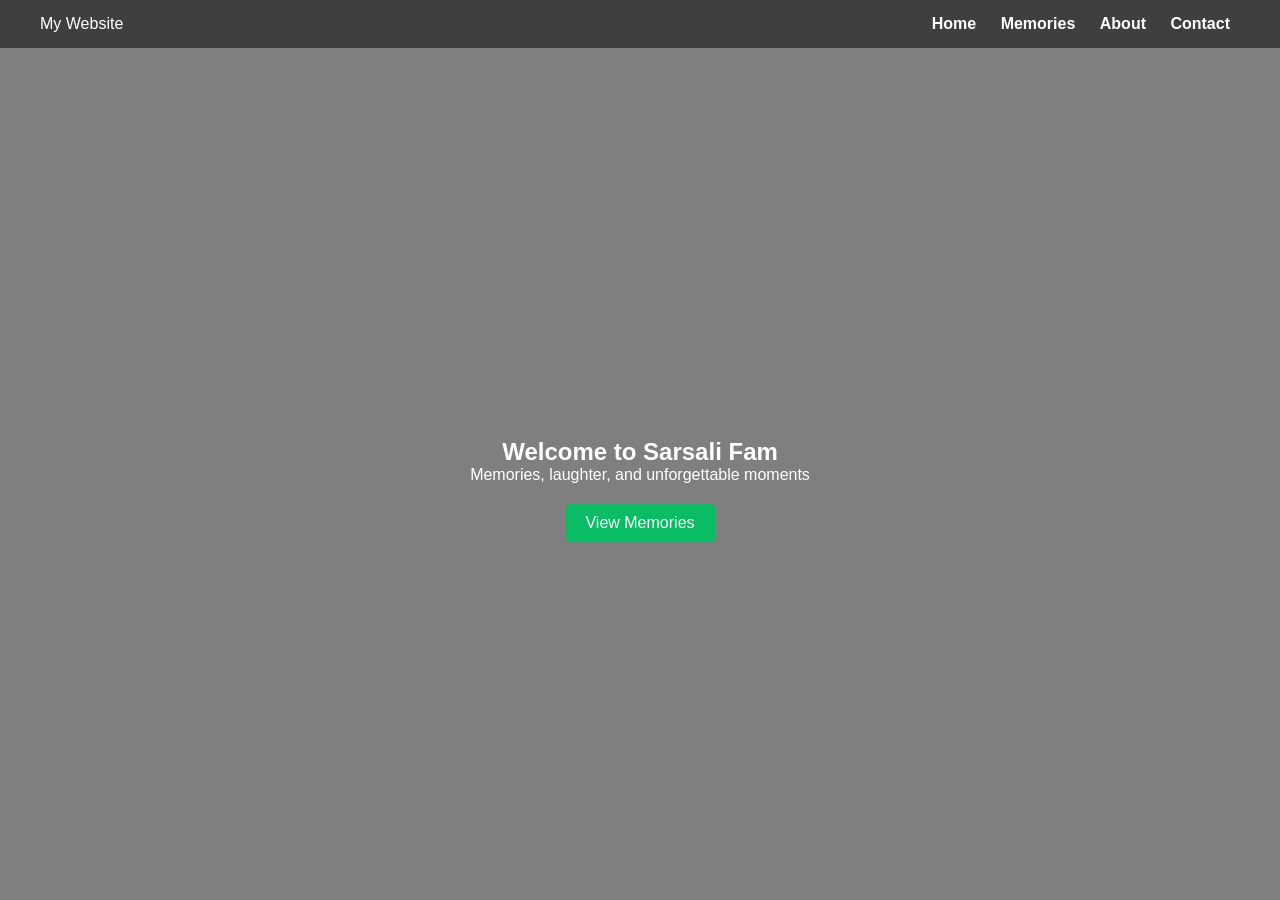
<file: index.html>
<!DOCTYPE html>
<html>
<head>
  <title>My Friends</title>
  <link rel="stylesheet" href="style.css">
</head>
<body>

<video autoplay muted loop id="bg-video">
  <source src="video1.mp4" type="video/mp4">
</video>

<header>
  <div class="logo">My Website</div>
  <nav>
    <a href="index.html">Home</a>
    <a href="memories.html">Memories</a>
    <a href="about.html">About</a>
    <a href="contact.html">Contact</a>
  </nav>
</header>

<section>
  <h1>Welcome to Sarsali Fam </h1>
  <p>Memories, laughter, and unforgettable moments</p>
  <a href="memories.html" class="btn">View Memories</a>
</section>

</body>
</html>
</file>
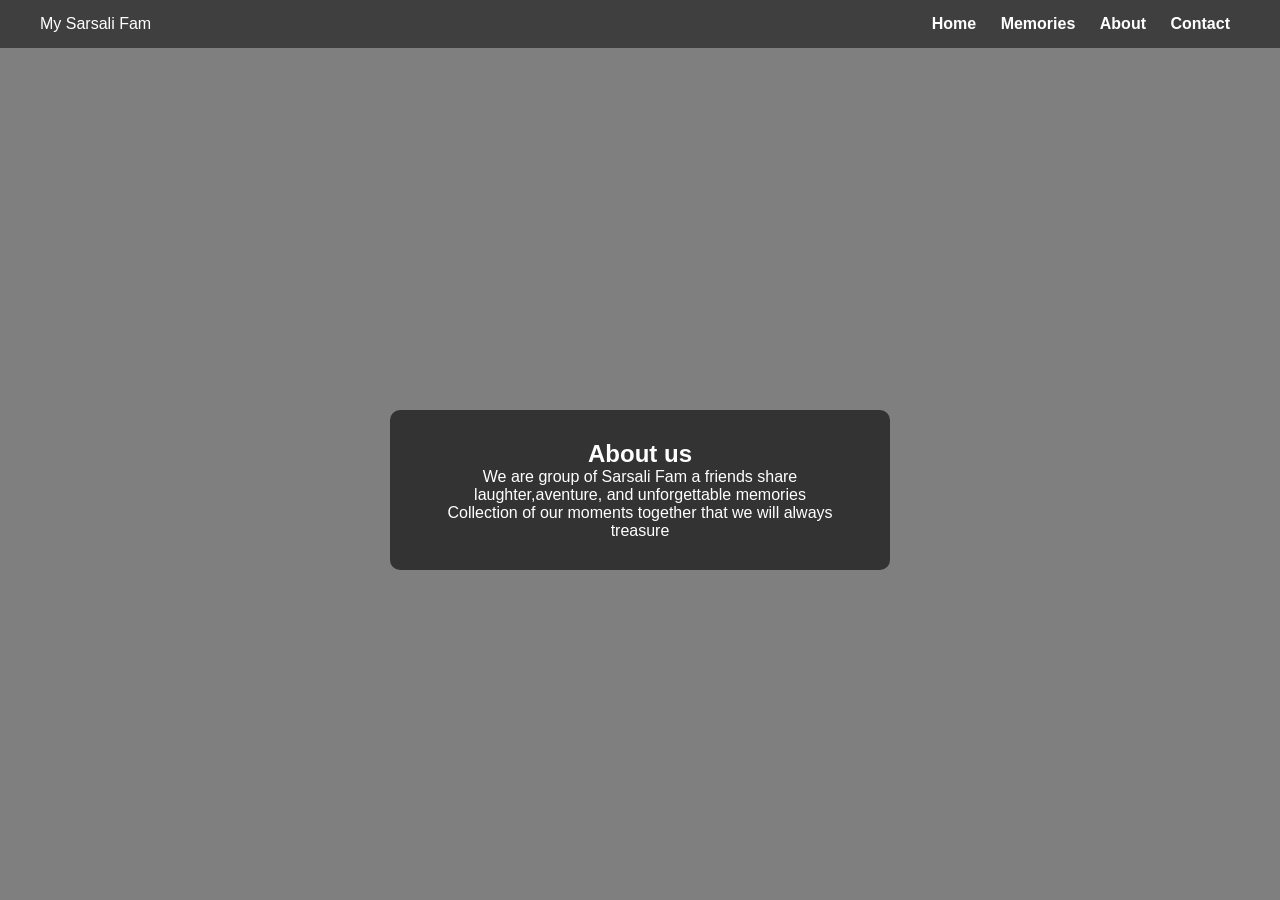
<file: about.html>
<!Doctype html>
<html>
<head>
   <title>My Website</title>
   <link rel="stylesheet" href="style.css">
</head>
<body>

<video autoplay muted loop id="bg-video">
   <source src="video1.mp4" type="video/mp4">
</video>

<header>
   <div class="logo">My Sarsali Fam</div>
    <nav>
      <a href="index.html">Home</a>
      <a href="memories.html">Memories</a>
      <a href="about.html">About</a>
      <a href="contact.html">Contact</a>
    </nav>
</header>

<section>
   <div class="box">
      <h1> About us</h1>
      <p> We are group of Sarsali Fam a friends share laughter,aventure, and unforgettable memories</p>
      <p>Collection of our moments together that we will always treasure</p>
   </div>
</section>
</body>
</html>
</file>
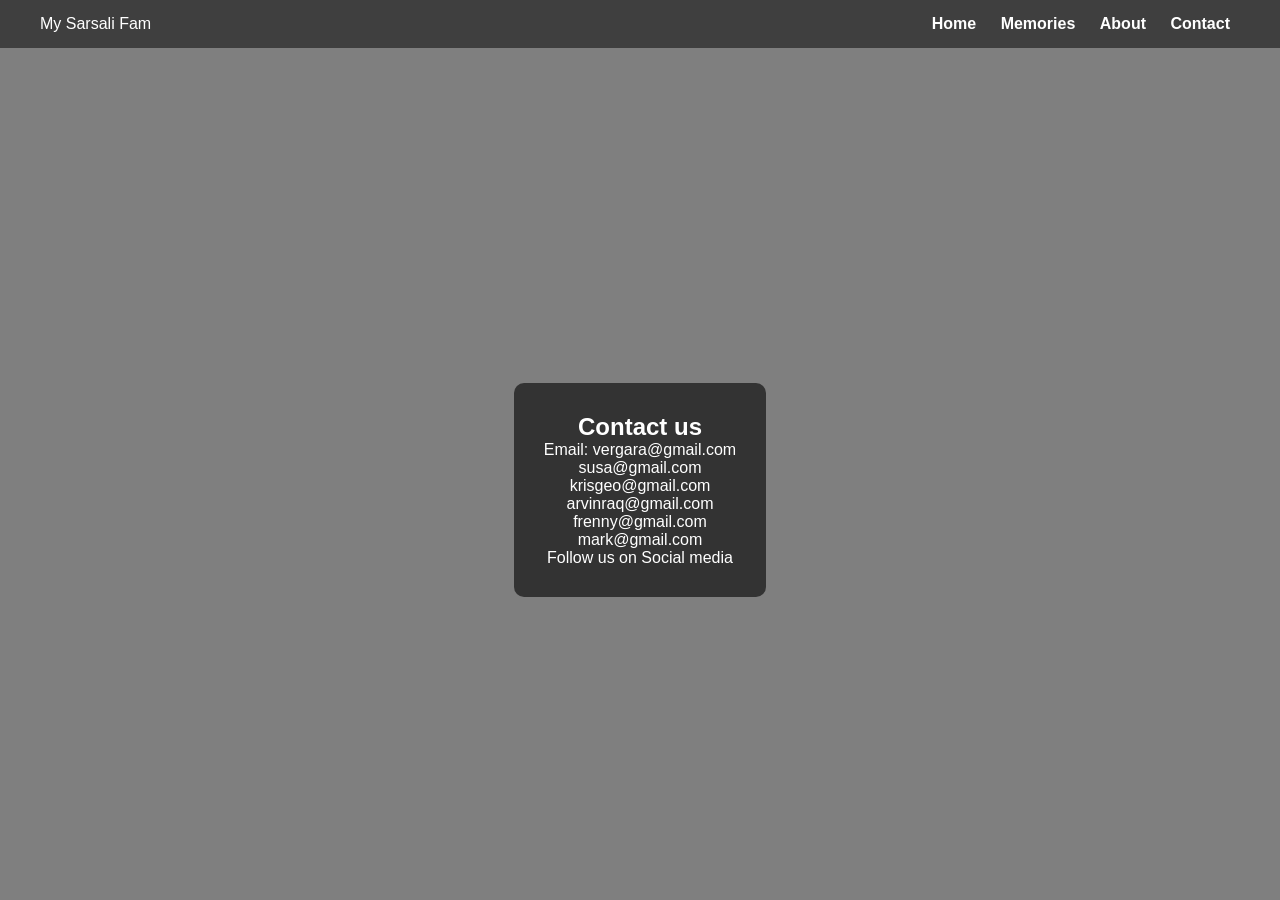
<file: contact.html>
<!Doctype html>
<html>
<head>
   <title>My Website</title>
   <link rel="stylesheet" href="style.css">
</head>
<body>

<video autoplay muted loop id="bg-video">
   <source src="video1.mp4" type="video/mp4">
</video>

<header>
   <div class="logo">My Sarsali Fam</div>
    <nav>
      <a href="index.html">Home</a>
      <a href="memories.html">Memories</a>
      <a href="about.html">About</a>
      <a href="contact.html">Contact</a>
    </nav>
</header>

<section>
   <div class="box">
      <h1>Contact us</h1>
      <p>Email: vergara@gmail.com</p>
      <p>susa@gmail.com</p>
      <p>krisgeo@gmail.com</p>
      <p>arvinraq@gmail.com</p>
      <p>frenny@gmail.com</p>
      <p>mark@gmail.com</p>
      <p>Follow us on Social media</p>
   </div>
</section>

</body>
</html>
</file>
<file: style.css>
*{
  margin:0;
  padding:0;
  box-sizing:border-box;
  font-family: Arial;
}

body{
  color:white;
}

#bg-video{
  position:fixed;
  width:100%;
  height:100%;
  object-fit:cover;
  z-index:-2;
}

body::before{
  content:"";
  position:fixed;
  width:100%;
  height:100%;
  background:rgba(0,0,0,0.5);
  z-index:-1;
}

header{
  position:fixed;
  width:100%;
  padding:15px 40px;
  display:flex;
  justify-content:space-between;
  background:rgba(0,0,0,0.5);
}

header a{
  color:white;
  margin:10px;
  text-decoration:none;
  font-weight:bold;
}

section{
  min-height:100vh;
  display:flex;
  flex-direction:column;
  justify-content:center;
  align-items:center;
  text-align:center;
  padding-top:80px;
}

.btn{
  padding:10px 20px;
  background:#0abc63;
  color:white;
  margin-top:20px;
  text-decoration:none;
  border-radius:5px;
}

.gallery{
  display:flex;
  flex-wrap:wrap;
  gap:15px;
  justify-content:center;
  margin-top:20px;
}

.gallery img{
  width:180px;
  height:150px;
  object-fit:cover;
  border-radius:10px;
  transition:0.3s;
}

.gallery img:hover{
  transform:scale(1.05);
}

.mem-video{
  margin-top:20px;
  width:60%;
  max-width: 1000px;
  border-radius:10px;
  height: 500px;
}

.box{
  background:rgba(0,0,0,0.6);
  padding:30px;
  border-radius:10px;
  max-width:500px;
}
</file>
